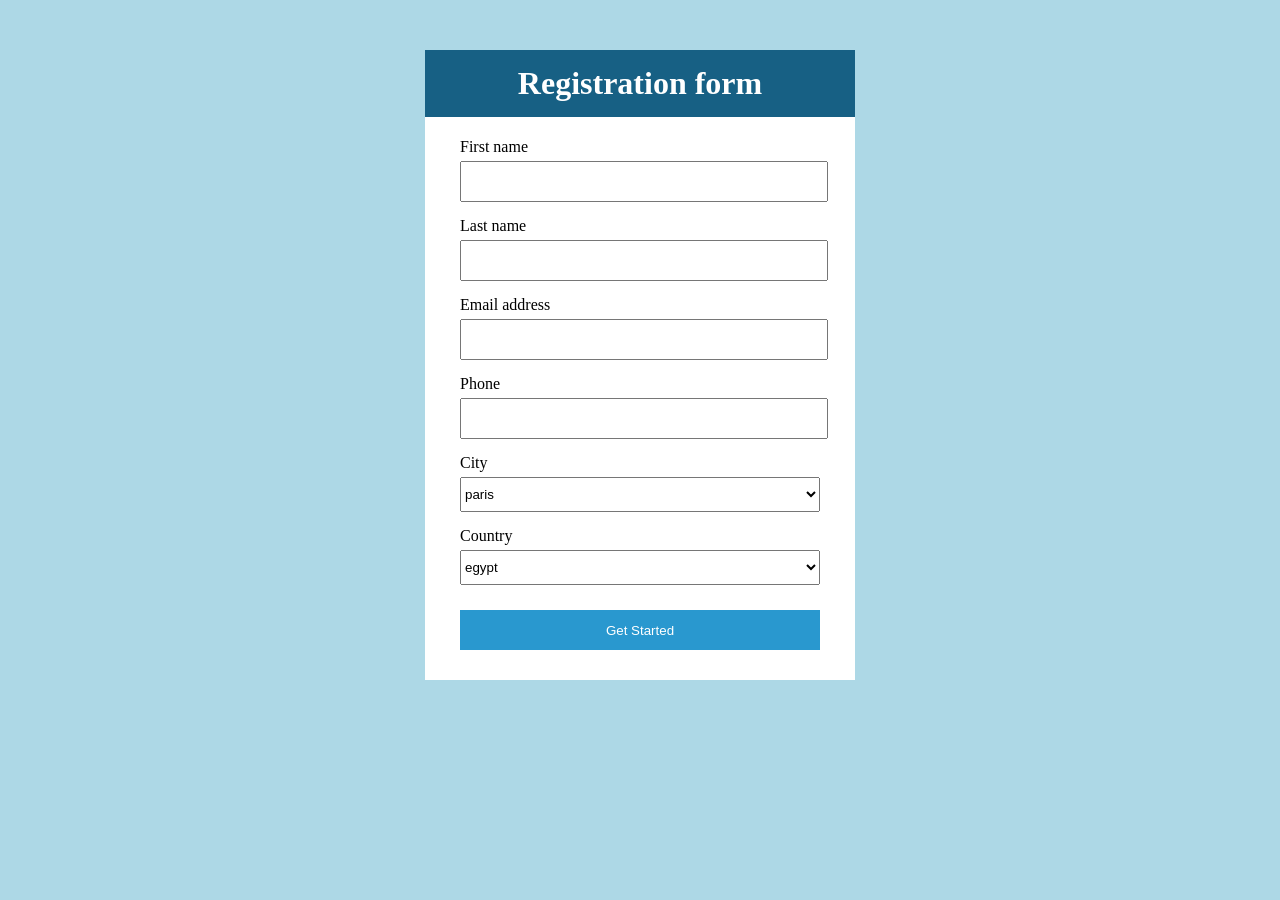
<file: index.html>
<!DOCTYPE html>
<html lang="en">
<head>
    <meta charset="UTF-8">
    <meta name="viewport" content="width=device-width, initial-scale=1.0">
    <title>registion form</title>
    <link rel="stylesheet" href="style.css">
</head>
<body>
    <div class="form">
    <h1>Registration form</h1>

    <label>First name</label>
    <input type="text">

    <label>Last name</label>
    <input type="text">

    <label>Email address</label>
    <input type="email">

    <label>Phone</label>
    <input type="text">

    <label>City</label>
    <select>
        <option>paris</option>
        <option>Cairo</option>
    </select>

    <label>Country</label>
    <select>
        <option>egypt</option>
        <option>france</option>
    </select>
    <button>Get Started</button>
    </div>
   </body>
   
</html>
</file>
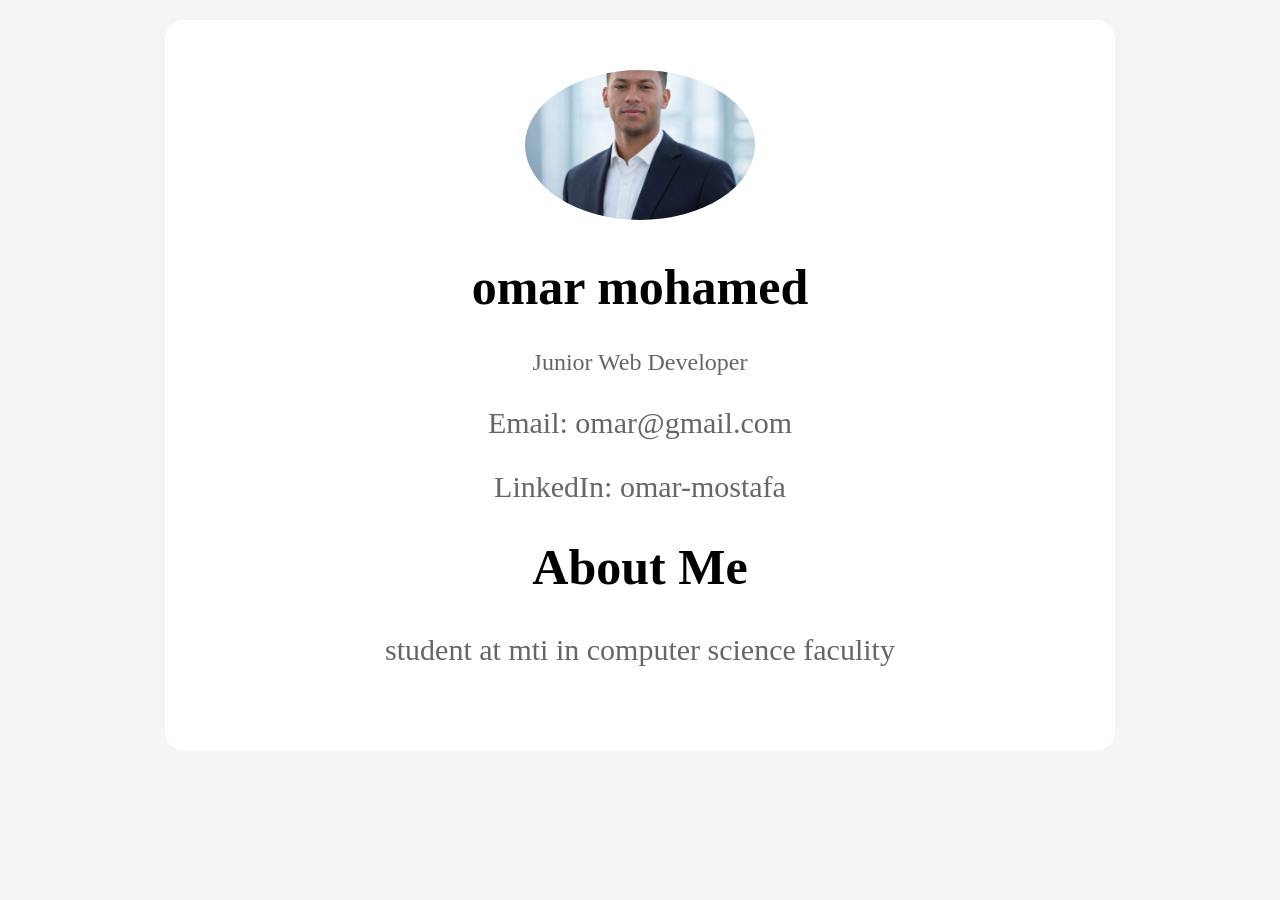
<file: cardindex.html>
<!DOCTYPE html>
<html>
<head>
    <title>Profile</title>
    <link rel="stylesheet" href="cardstyle.css">
</head>

<body>

    <div class="card">

        <img src="image.jpeg" alt="Person">

        <h1>omar mohamed</h1>

        <h2>Junior Web Developer</h2>

        <p>Email: omar@gmail.com</p>

        <p>LinkedIn: omar-mostafa</p>

        <h1>About Me</h1>

        <p class="about">
            student at mti in computer science faculity
        </p>

    </div>

</body>
</html>
</file>
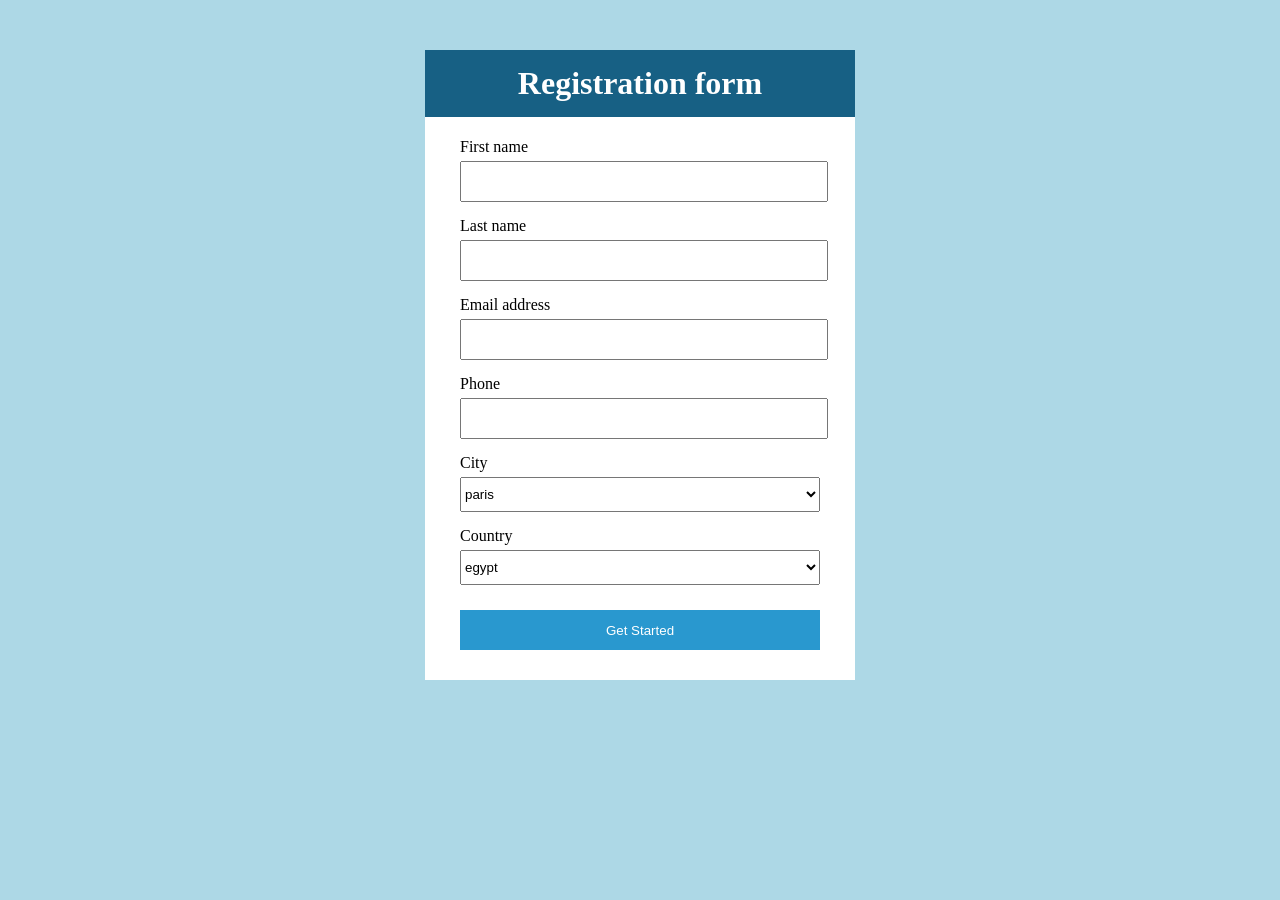
<file: registionindex.html>
<!DOCTYPE html>
<html lang="en">
<head>
    <meta charset="UTF-8">
    <meta name="viewport" content="width=device-width, initial-scale=1.0">
    <title>registion form</title>
    <link rel="stylesheet" href="registionstyle.css">
</head>
<body>
    <div class="form">
    <h1>Registration form</h1>

    <label>First name</label>
    <input type="text">

    <label>Last name</label>
    <input type="text">

    <label>Email address</label>
    <input type="email">

    <label>Phone</label>
    <input type="text">

    <label>City</label>
    <select>
        <option>paris</option>
        <option>Cairo</option>
    </select>

    <label>Country</label>
    <select>
        <option>egypt</option>
        <option>france</option>
    </select>
    <button>Get Started</button>
    </div>
   </body>
   
</html>
</file>
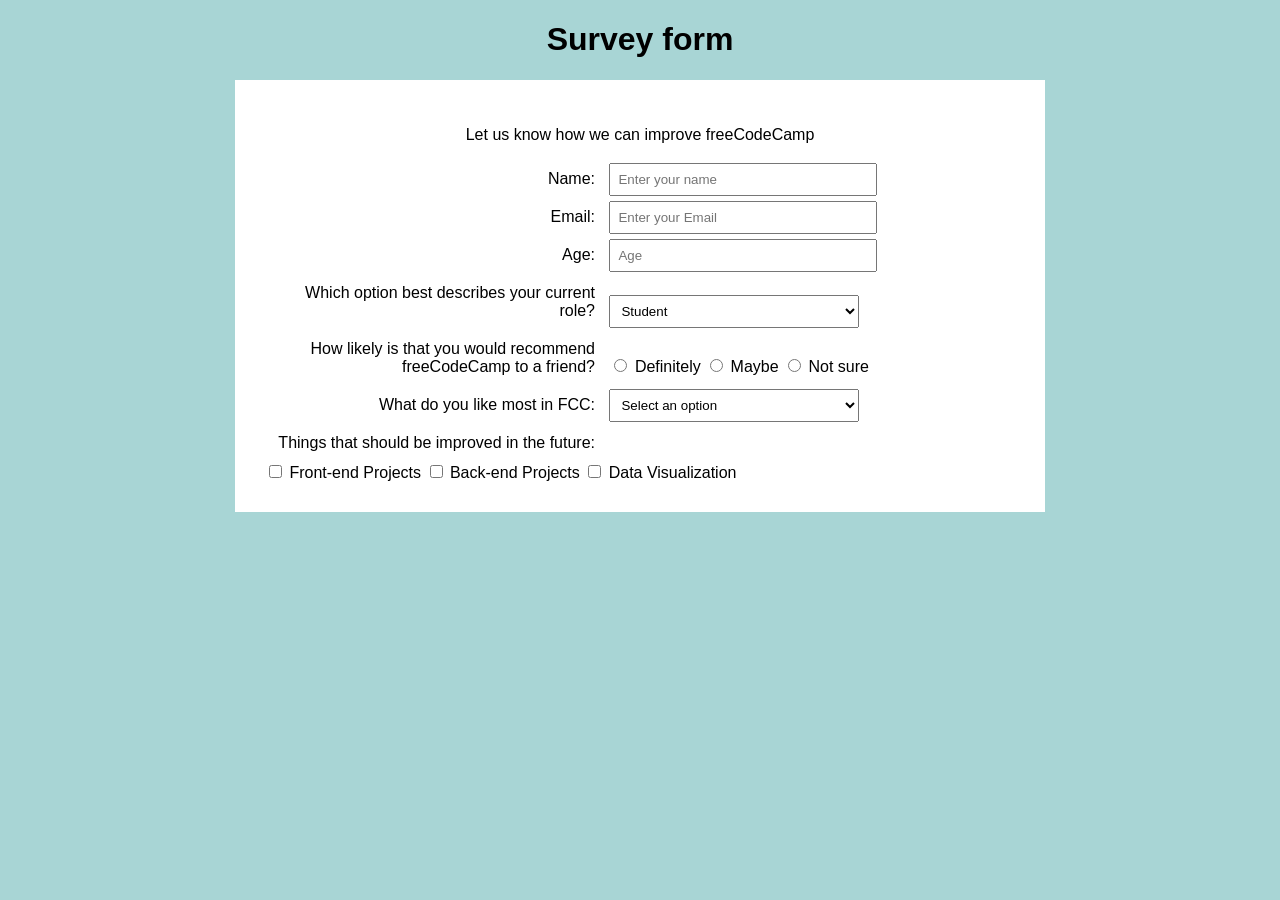
<file: surveyindex.html>
<!DOCTYPE html>
<html>
<head>
    <title>Survey form</title>
    <link rel="stylesheet" href="surveystyle.css">
</head>

<body>

    <h1>Survey form</h1>

    <div class="form">

        <p>Let us know how we can improve freeCodeCamp</p>

        <label>Name:</label>
        <input type="text" placeholder="Enter your name">
        <label>Email:</label>
        <input type="email" placeholder="Enter your Email">
        <label>Age:</label>
        <input type="number" placeholder="Age">

        <label>Which option best describes your current role?</label>
        <select>
            <option>Student</option>
            <option>graduated</option>
        </select>

        <label>How likely is that you would recommend freeCodeCamp to a friend?</label>

        <div class="radio">
            <input type="radio" name="recommend"> Definitely 
            <input type="radio" name="recommend"> Maybe
            
            <input type="radio" name="recommend"> Not sure
        </div>

        <label>What do you like most in FCC:</label>
        <select>
            <option>Select an option</option>
            <option>Challenges</option>
            <option>Projects</option>
        </select>

        <label>Things that should be improved in the future:</label>

        <div class="check">
            <input type="checkbox"> Front-end Projects
            
            <input type="checkbox"> Back-end Projects
           
            <input type="checkbox"> Data Visualization
        </div>

    </div>

</body>
</html>
</file>
<file: style.css>
body {
    background-color: lightblue;
}

.form {
    width: 430px;
    margin: 50px auto;
    background-color: white;
    padding-bottom: 30px;
}

h1 {
    background-color: #176084;
    color: white;
    text-align: center;
    padding: 15px;
    margin-top: 0;
}

label {
    display: block;
    margin: 15px 35px 5px;
}

input, select {
    width: 360px;
    height: 35px;
    margin-left: 35px;
}

button {
    width: 360px;
    height: 40px;
    margin: 25px 35px 0;
    background-color: #2998cf;
    color: white;
    border: 0;
}
</file>
<file: cardstyle.css>
body {
    background-color: #f5f5f5;
}

.card {
    width: 850px;
    margin: 20px auto;
    background-color: white;
    text-align: center;
    padding: 50px;
    border-radius: 20px;
}

.card img {
    width: 230px;
    height: 150px;
    object-fit: cover;
    border-radius: 50%;
}

h1 {
    font-size: 50px;
}

h2 {
    color: #666;
    font-weight: normal;
}

p {
    font-size: 30px;
    color: #666;
}


.about {
    line-height: 1.4;
}
</file>
<file: registionstyle.css>
body {
    background-color: lightblue;
}

.form {
    width: 430px;
    margin: 50px auto;
    background-color: white;
    padding-bottom: 30px;
}

h1 {
    background-color: #176084;
    color: white;
    text-align: center;
    padding: 15px;
    margin-top: 0;
}

label {
    display: block;
    margin: 15px 35px 5px;
}

input, select {
    width: 360px;
    height: 35px;
    margin-left: 35px;
}

button {
    width: 360px;
    height: 40px;
    margin: 25px 35px 0;
    background-color: #2998cf;
    color: white;
    border: 0;
}
</file>
<file: surveystyle.css>
body {
    background-color: #a8d5d5;
    font-family: Arial;
}

h1 {
    text-align: center;
}

.form {
    background-color: white;
    width: 750px;
    /* margin: 200px; */
    margin: auto;
    padding: 30px;
}

.form p {
    text-align: center;
}

label {
    display: inline-block;
    width: 320px;
    text-align: right;
    margin: 10px;
}

input[type="text"],
input[type="email"],
input[type="number"],
select {
    width: 250px;
    padding: 7px;
}

.radio,
.check {
    display: inline-block;
}
</file>
